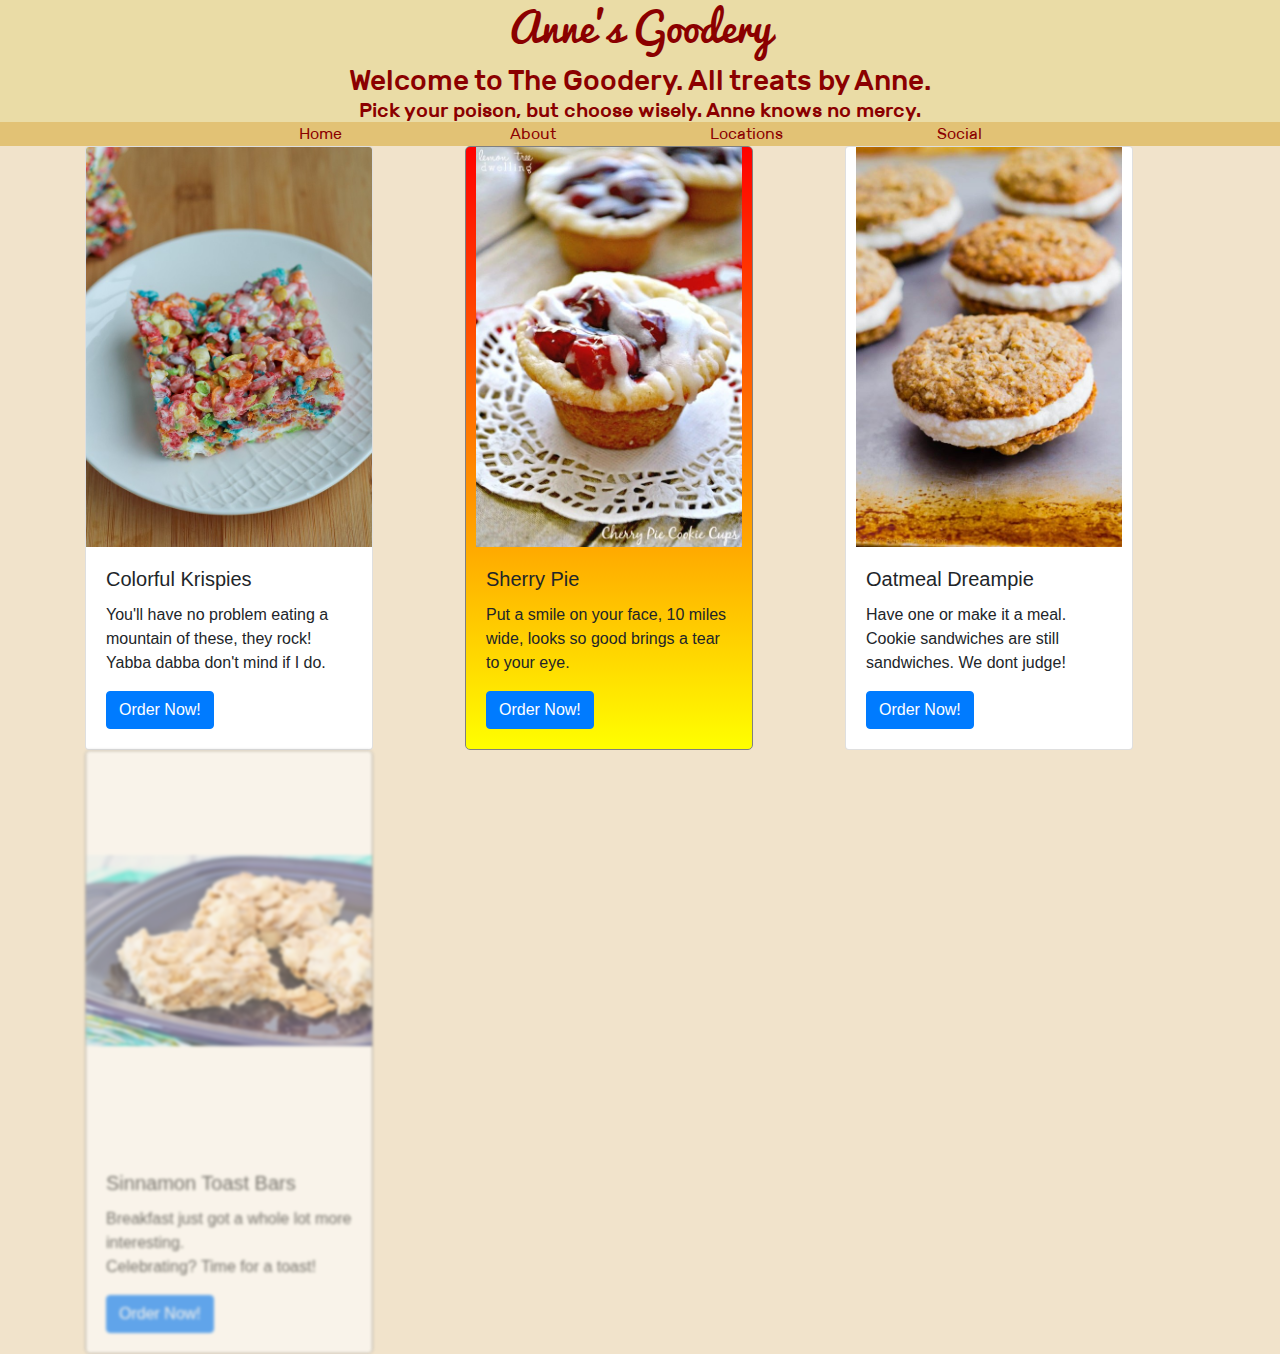
<file: index.html>
<!DOCTYPE html>
<html lang="en">
    <head>
        <title >Anne's Goodery</title>
        <link rel="stylesheet" href="https://maxcdn.bootstrapcdn.com/bootstrap/4.0.0/css/bootstrap.min.css"
              integrity="sha384-Gn5384xqQ1aoWXA+058RXPxPg6fy4IWvTNh0E263XmFcJlSAwiGgFAW/dAiS6JXm"
              crossorigin="anonymous">
        <link rel="stylesheet" href="style.css">
    </head>
    <body>

    <!--Header-->
    <div class="container-fluid">
        <h1 class="header"></h1>
        <h3 class="subheader">
            Welcome to The Goodery.  All treats by Anne.
        </h3>
        <h5 class="subheader">
            Pick your poison, but choose wisely.  Anne knows no mercy.
        </h5>
    </div>

    <!--Navigation Bar-->
    <div class="container-fluid navigation-bar">
        <div class="row justify-content-center">
            <div class="col-2">
                <a href="index.html">Home</a>
            </div>
            <div class="col-2">
                <a href="about.html">About</a>
            </div>
            <div class="col-2">
                <a href="locations.html">Locations</a>
            </div>
            <div class="col-2">
                <a href="social.html">Social</a>
            </div>
        </div>
    </div>

    <!--Item Cards-->
    <div class="container">
        <div class="row">

            <div class="col">
                <div id="rice-krispie-card" class="card" style="width: 18rem;">
                    <img src="./img/fruity_pebble_single.jpg" class="card-img-top" alt="...">
                    <div class="card-body">
                        <h5 class="card-title">Colorful Krispies</h5>
                        <p class="card-text">You'll have no problem eating a mountain of these, they rock!<br/>Yabba dabba don't mind if I do.</p>
                        <a href="#" class="btn btn-primary">Order Now!</a>
                    </div>
                </div>
            </div>

            <div class="col">
                <div id="cherry-pie-card" class="card hot-item" style="width: 18rem;">
                    <img src="./img/cherry-pie-single.jpg" class="card-img-top" alt="...">
                    <div class="card-body">
                        <h5 class="card-title">Sherry Pie</h5>
                        <p class="card-text">Put a smile on your face, 10 miles wide, looks so good brings a tear to your eye.</p>
                        <a href="#" class="btn btn-primary">Order Now!</a>
                    </div>
                </div>
            </div>

            <div class="col">
                <div id="oatmeal-pie-card" class="card" style="width: 18rem;">
                    <img src="./img/oatmeal-creampie-single-600x900.jpg" class="card-img-top" alt="...">
                    <div class="card-body">
                        <h5 class="card-title">Oatmeal Dreampie</h5>
                        <p class="card-text">Have one or make it a meal.<br/>Cookie sandwiches are still sandwiches. We dont judge!</p>
                        <a href="#" class="btn btn-primary">Order Now!</a>
                    </div>
                </div>
            </div>

            <div class="col">
                <div id="cinnamon-toast-card" class="card out-of-stock" style="width: 18rem;">
                    <img src="./img/cinnamon-toast-crunch-bar-single.jpg" class="card-img-top" alt="...">
                    <div class="card-body">
                        <h5 class="card-title">Sinnamon Toast Bars</h5>
                        <p class="card-text">Breakfast just got a whole lot more interesting.<br/>Celebrating? Time for a toast!</p>
                        <a href="#" class="btn btn-primary">Order Now!</a>
                    </div>
                </div>
            </div>

        </div>
    </div>

    </body>
</html>
</file>
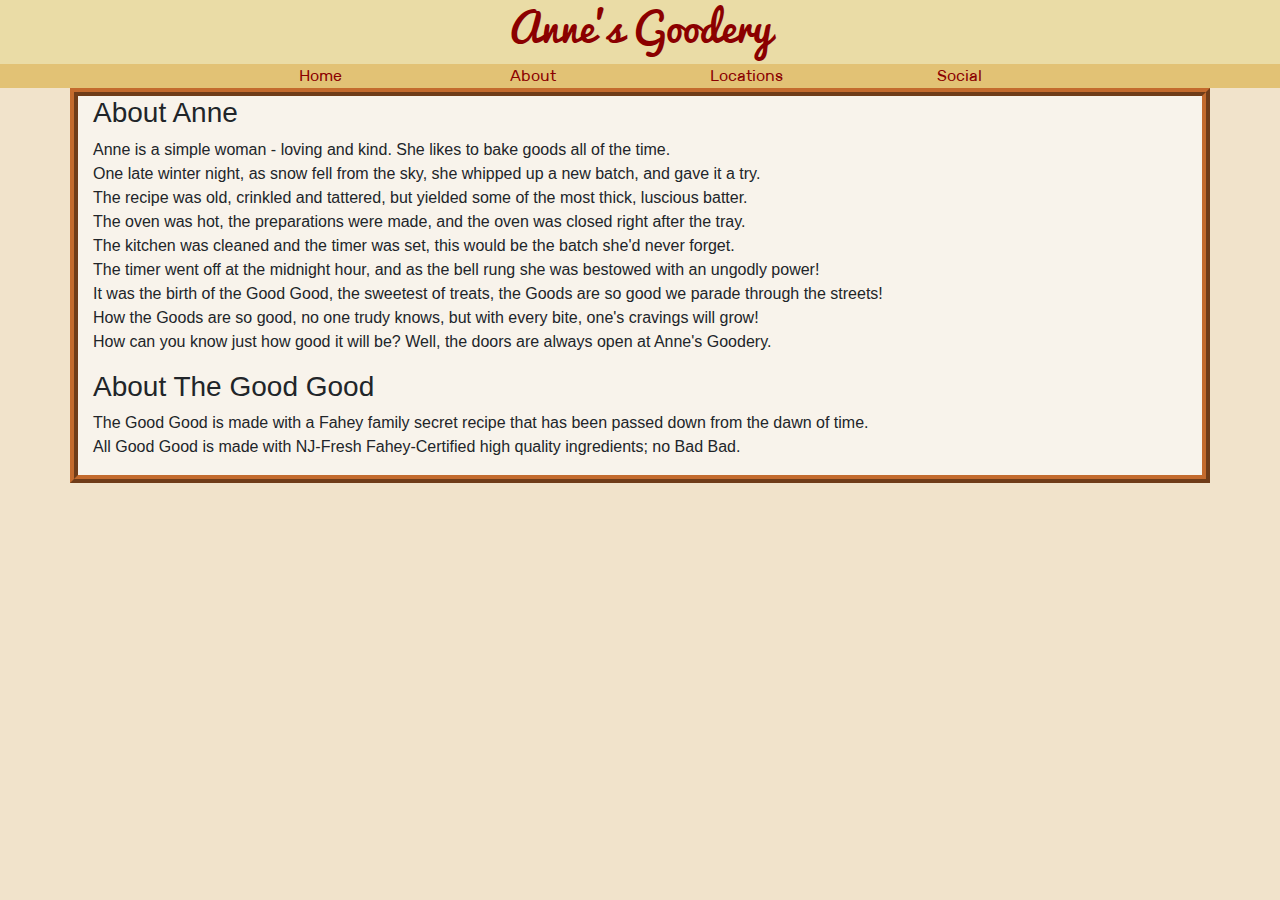
<file: about.html>
<!DOCTYPE html>
<html>
    <head>
        <title>About Us</title>
        <link rel="stylesheet" href="https://maxcdn.bootstrapcdn.com/bootstrap/4.0.0/css/bootstrap.min.css"
              integrity="sha384-Gn5384xqQ1aoWXA+058RXPxPg6fy4IWvTNh0E263XmFcJlSAwiGgFAW/dAiS6JXm"
              crossorigin="anonymous">
        <link rel="stylesheet" href="style.css">
    </head>
    <body>
        <!--Header-->
        <h1 class="header"></h1>

        <!--Navigation Bar-->
        <div class="container-fluid navigation-bar">
            <div class="row justify-content-center">
                <div class="col-2">
                    <a href="index.html">Home</a>
                </div>
                <div class="col-2">
                    <a href="about.html">About</a>
                </div>
                <div class="col-2">
                    <a href="locations.html">Locations</a>
                </div>
                <div class="col-2">
                    <a href="social.html">Social</a>
                </div>
            </div>
        </div>

        <!--About-->
        <div id="about-text" class="container">
            <h3>
                About Anne
            </h3>
            <p>
                Anne is a simple woman - loving and kind.
                She likes to bake goods all of the time.<br/>
                One late winter night, as snow fell from the sky,
                she whipped up a new batch, and gave it a try.<br/>
                The recipe was old, crinkled and tattered,
                but yielded some of the most thick, luscious batter.<br/>
                The oven was hot, the preparations were made,
                and the oven was closed right after the tray.<br/>
                The kitchen was cleaned and the timer was set,
                this would be the batch she'd never forget.<br/>
                The timer went off at the midnight hour,
                and as the bell rung she was bestowed with an ungodly power!<br/>
                It was the birth of the Good Good, the sweetest of treats,
                the Goods are so good we parade through the streets!<br/>
                How the Goods are so good, no one trudy knows,
                but with every bite, one's cravings will grow!<br/>
                How can you know just how good it will be?
                Well, the doors are always open at Anne's Goodery.<br/>
            </p>
                <h3>
                About The Good Good
            </h3>
            <p>
                The Good Good is made with a Fahey family secret recipe that has been passed down from the dawn of time.<br/>

                All Good Good is made with NJ-Fresh Fahey-Certified high quality ingredients; no Bad Bad.
            </p>
        </div>
    </body>

</html>
</file>
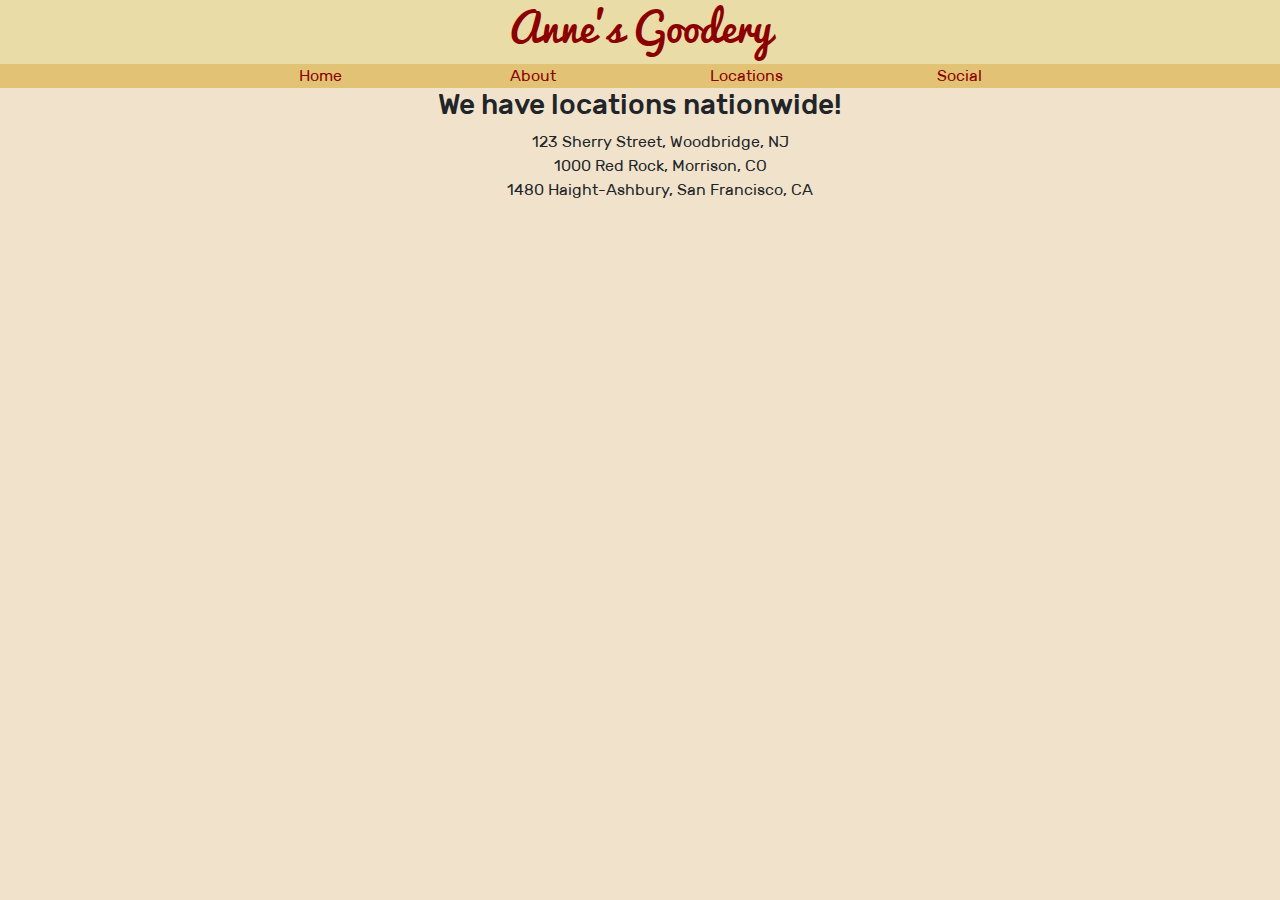
<file: locations.html>
<!DOCTYPE html>
<html lang="en">
    <head>
        <link rel="stylesheet" href="https://maxcdn.bootstrapcdn.com/bootstrap/4.0.0/css/bootstrap.min.css"
              integrity="sha384-Gn5384xqQ1aoWXA+058RXPxPg6fy4IWvTNh0E263XmFcJlSAwiGgFAW/dAiS6JXm"
              crossorigin="anonymous">
        <link rel="stylesheet" href="style.css">
        <title>You want the Good Good</title>
    </head>
    <body>
        <!--Header-->
        <div class="container-fluid">
            <h1 class="header"></h1>
        </div>

        <!--Navigation Bar-->
        <div class="container-fluid navigation-bar">
            <div class="row justify-content-center">
                <div class="col-2">
                    <a href="index.html">Home</a>
                </div>
                <div class="col-2">
                    <a href="about.html">About</a>
                </div>
                <div class="col-2">
                    <a href="locations.html">Locations</a>
                </div>
                <div class="col-2">
                    <a href="social.html">Social</a>
                </div>
            </div>
        </div>

        <!--Locations List-->
        <div class="container">
            <h3 class="location-header">We have locations nationwide!</h3>
            <ul>
                <li>123 Sherry Street, Woodbridge, NJ</li>
                <li>1000 Red Rock, Morrison, CO</li>
                <li>1480 Haight-Ashbury, San Francisco, CA</li>
            </ul>
        </div>

    </body>
</html>
</file>
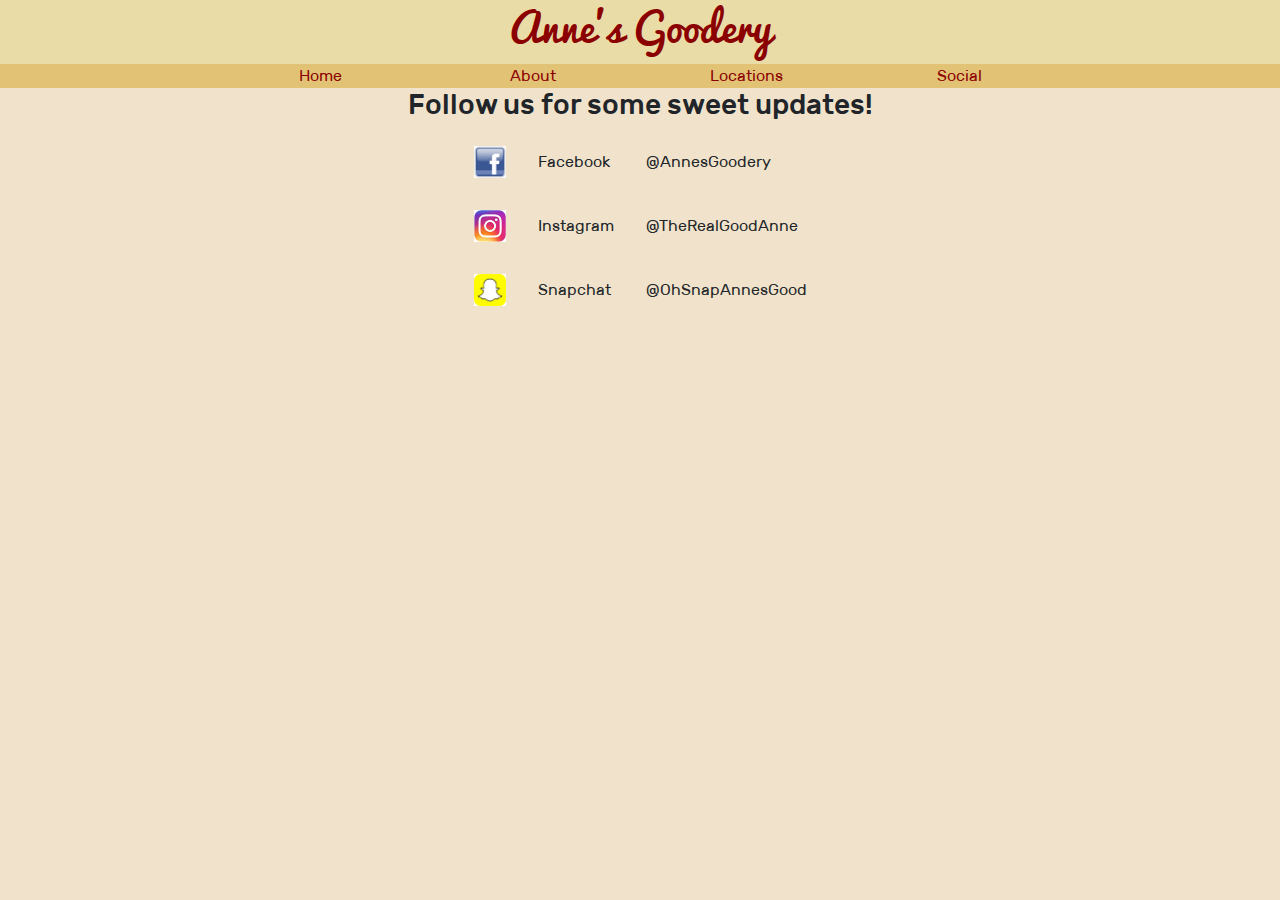
<file: social.html>
<!DOCTYPE html>
<html lang="en">
    <head>
        <meta charset="UTF-8">
        <link rel="stylesheet" href="https://maxcdn.bootstrapcdn.com/bootstrap/4.0.0/css/bootstrap.min.css"
              integrity="sha384-Gn5384xqQ1aoWXA+058RXPxPg6fy4IWvTNh0E263XmFcJlSAwiGgFAW/dAiS6JXm" crossorigin="anonymous">
        <link rel="stylesheet" href="style.css">
        <title>Sign Up</title>
    </head>
    <body>
        <!--Header-->
        <div class="container-fluid">
            <h1 class="header"></h1>
        </div>

        <!--Navigation Bar-->
        <div class="container-fluid navigation-bar">
            <div class="row justify-content-center">
                <div class="col-2">
                    <a href="index.html">Home</a>
                </div>
                <div class="col-2">
                    <a href="about.html">About</a>
                </div>
                <div class="col-2">
                    <a href="locations.html">Locations</a>
                </div>
                <div class="col-2">
                    <a href="social.html">Social</a>
                </div>
            </div>
        </div>

        <!--Social Media-->
        <div class = container>
            <h3 class="social-header">
                Follow us for some sweet updates!
            </h3>
            <table>
                <tr>
                    <td>
                        <img class="icon" src="./img/FB-icon.jpg" height="50px">
                    </td>
                    <td>
                        Facebook
                    </td>
                    <td>
                        @AnnesGoodery
                    </td>
                </tr>
                <tr>
                    <td>
                        <img class="icon" src="./img/IG-icon.jpg" height="50px">
                    </td>
                    <td>
                        Instagram
                    </td>
                    <td>
                        @TheRealGoodAnne
                    </td>
                </tr>
                <tr>
                    <td>
                        <img class="icon" src="./img/SC-icon.jpg" height="50px">
                    </td>
                    <td>
                        Snapchat
                    </td>
                    <td>
                        @OhSnapAnnesGood
                    </td>
                </tr>
            </table>
        </div>

    </body>
</html>
</file>
<file: style.css>
@font-face {
  font-family: "Pacifico";
  src: url("fonts/Pacifico.ttf") format("truetype");
}
@font-face {
  font-family: "GrandHotel-Regular";
  src: url("fonts/GrandHotel-Regular.otf") format("opentype");
}
@font-face {
  font-family: "Lobster";
  src: url("fonts/Lobster_1.3.otf") format("opentype");
}
@font-face {
  font-family: "Rubik-Regular";
  src: url("fonts/Rubik-Regular.ttf") format("truetype");
}
@font-face {
  font-family: "Rubik-Light";
  src: url("fonts/Rubik-Light.ttf") format("truetype");
}
@font-face {
  font-family: "Rubik-Medium";
  src: url("fonts/Rubik-Medium.ttf") format("truetype");
}
@media (min-width: 500px) {
  .header::before {
    content: "Anne's Goodery";
  }
}
@media (max-width: 499px) {
  .header::before {
    content: "Anne's";
  }
}
body {
  background: #f1e3cb;
}

.container-fluid {
  background: #eadca6;
}

.header {
  font-family: "Pacifico";
  text-align: center;
  color: darkred;
  background: #eadca6;
  padding-bottom: 1rem;
  margin-bottom: 0;
}

.navigation-bar {
  font-family: "Rubik-Regular";
  text-align: center;
  background: #e2c275;
}
.navigation-bar a {
  color: darkred;
}

.subheader {
  font-family: "Rubik-Medium";
  text-align: center;
  color: darkred;
  background: #eadca6;
  margin-bottom: 0;
}

.card-img-top {
  height: 25rem;
  object-fit: contain;
}

#rice-krispie-card:hover .card-img-top {
  content: url("img/fruity_pebble_stack.jpg");
}

#cherry-pie-card:hover .card-img-top {
  content: url("img/cherry-pie-stack.jpg");
}

#oatmeal-pie-card:hover .card-img-top {
  content: url("img/oatmeal-creampie-stack-600x900.jpg");
}

#cinnamon-toast-card:hover .card-img-top {
  content: url("img/cinnamon-toast-crunch-bar-stack.jpg");
}

.out-of-stock, .hot-item {
  border: 1px solid gray;
  border-radius: 5px;
}

.hot-item {
  background-image: linear-gradient(red, yellow);
}

.out-of-stock {
  opacity: 0.6;
  filter: blur(1.5px);
}

#about-text {
  background: #f8f3eb;
  border: #c36a2d;
  border-width: 0.5rem;
  border-style: ridge;
}

.location-header {
  font-family: "Rubik-Medium";
  text-align: center;
}

ul {
  font-family: "Rubik-Regular";
  text-align: center;
  list-style: none;
}

.social-header {
  font-family: "Rubik-Medium";
  text-align: center;
}

table {
  font-family: "Rubik-Regular";
  margin-left: auto;
  margin-right: auto;
}
table tr {
  border-collapse: collapse;
}
table td {
  padding: 1rem;
}

.icon {
  height: 2rem;
  object-fit: contain;
}

/*# sourceMappingURL=style.css.map */
</file>
